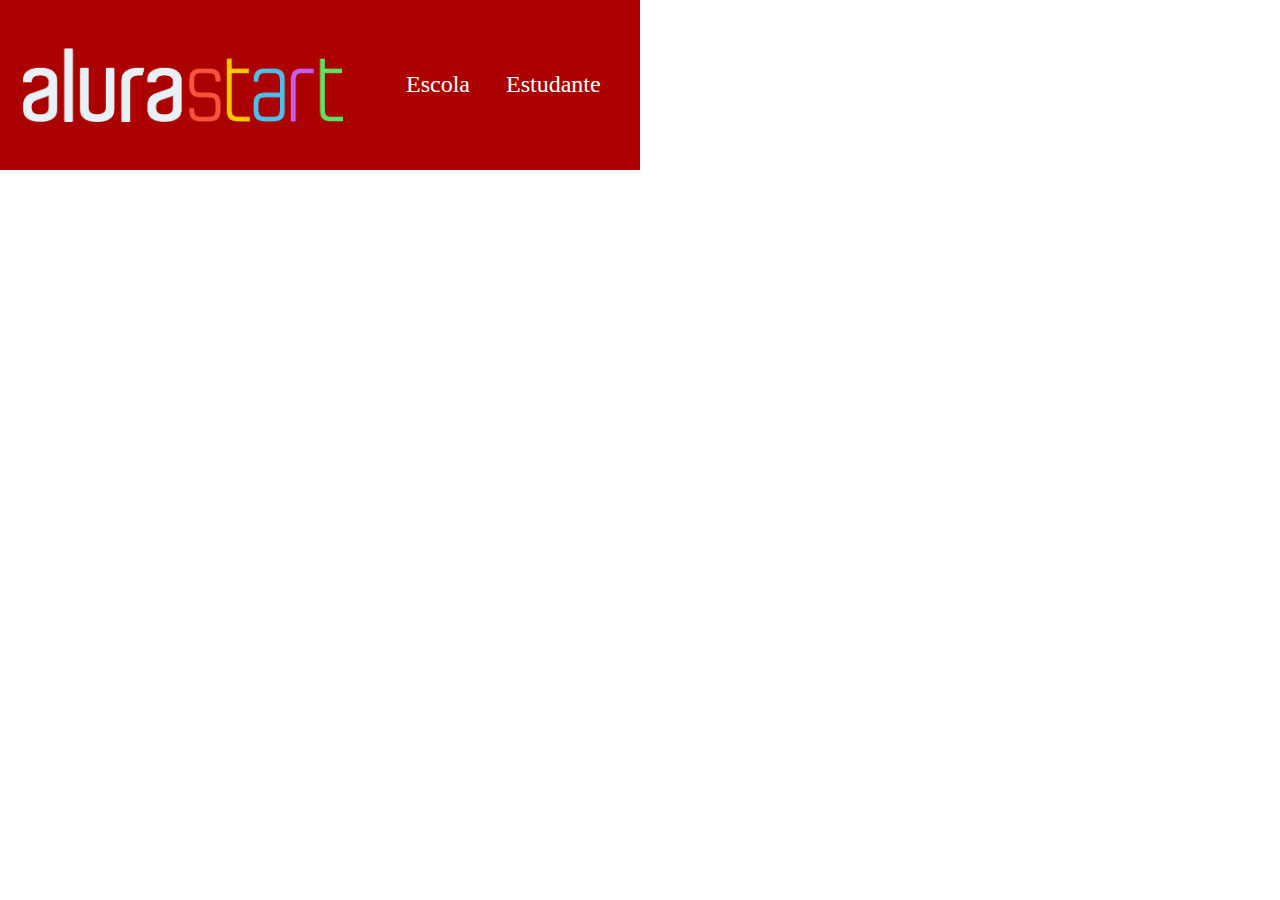
<file: index.html>
<!DOCTYPE html>
<html lang="en">
<head>
    <meta charset="UTF-8">
    <meta http-equiv="X-UA-Compatible" content="IE=edge">
    <meta name="viewport" content="width=device-width, initial-scale=1.0">
    <title>Document</title>
    <link rel="stylesheet" href="style.css">
</head>
<body>
    <header class="cabecalho-imagem"     >
        <img class="cabecalho-imagem"src="alurastart logo.png" alt="Logo da Alura Start">
          <ul class="cabecalho-lista">
             <li class="cabecalho-lista-item">Escola</li>
            <li class="cabecalho-lista-item">Estudante</li>
        </ul>
    </header>
   
    <section class="escola">        
        <h2 class="sobre a escola" >   </h2>
    </section>





</body>
</html>
</file>
<file: style.css>
*{
 margin: 0;
 padding: 0%;
} 
  
.cabecalho-imagem{
   background-color: #ac0101;
    color:white ;
    display: flex; 
    justify-content:space-around ;
    align-items: center;
    padding:24px 0;
}
.cabecalho-imagem{
  width: 50%; height: 150%;

}
 .cabecalho-lista-item {
  display: inline-block;
  margin:0 16px;
  font-size: 24px;

}
</file>
